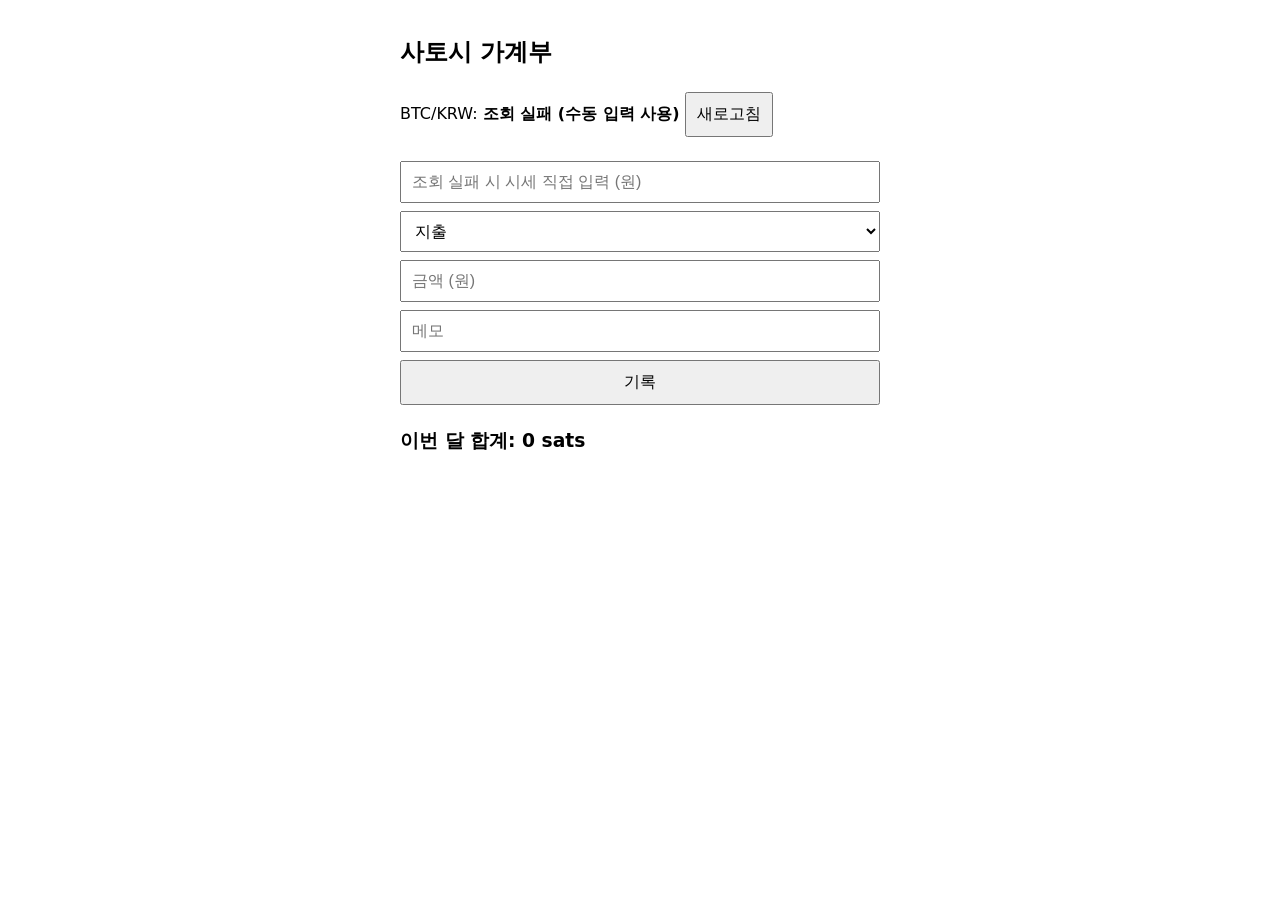
<file: 사츠 가계부 index.html>
<!DOCTYPE html>
<html lang="ko">
<head>
<meta charset="utf-8">
<meta name="viewport" content="width=device-width,initial-scale=1">
<title>사토시 가계부</title>
<link rel="manifest" href="manifest.json">
<meta name="apple-mobile-web-app-capable" content="yes">
<link rel="apple-touch-icon" href="icon-180.png">
<style>
body{font-family:system-ui,sans-serif;max-width:480px;margin:0 auto;padding:16px}
input,select,button{font-size:16px;padding:10px;margin:4px 0;width:100%;box-sizing:border-box}
.row{display:flex;justify-content:space-between;padding:8px 0;border-bottom:1px solid #ddd}
.in{color:#16a34a}.out{color:#dc2626}
small{color:#777}
</style>
</head>
<body>
<h2>사토시 가계부</h2>
<p>BTC/KRW: <b id="price">조회 중…</b>
<button id="refresh" style="width:auto">새로고침</button></p>
<input id="manual" type="number" placeholder="조회 실패 시 시세 직접 입력 (원)">
<select id="type"><option value="-1">지출</option><option value="1">수입</option></select>
<input id="amount" type="number" placeholder="금액 (원)">
<input id="memo" placeholder="메모">
<button id="add">기록</button>
<h3>이번 달 합계: <span id="sum">0</span> sats</h3>
<div id="list"></div>

<script>
const $ = id => document.getElementById(id);
let price = null;
let items = JSON.parse(localStorage.getItem('items') || '[]');
const today = () => new Date().toLocaleDateString('sv-SE'); // YYYY-MM-DD (로컬 시간)

async function loadPrice(){
  try{
    const r = await fetch('https://api.upbit.com/v1/ticker?markets=KRW-BTC');
    price = (await r.json())[0].trade_price;
    $('price').textContent = price.toLocaleString() + '원';
  }catch(e){
    price = null;
    $('price').textContent = '조회 실패 (수동 입력 사용)';
  }
}

function render(){
  const ym = today().slice(0,7);
  let sum = 0;
  $('list').innerHTML = items.slice().reverse().map(i=>{
    if(i.date.startsWith(ym)) sum += i.sats;
    return `<div class="row"><div>${i.memo || '-'}<br>
      <small>${i.date} · ${i.krw.toLocaleString()}원 @${i.price.toLocaleString()}</small></div>
      <div class="${i.sats<0?'out':'in'}">${i.sats.toLocaleString()} sats</div></div>`;
  }).join('');
  $('sum').textContent = sum.toLocaleString();
}

$('add').onclick = () => {
  const p = price || Number($('manual').value);
  const krw = Number($('amount').value);
  if(!p || !krw) return alert('시세와 금액을 확인하세요');
  const sign = Number($('type').value);
  items.push({date: today(), krw, price: p,
    sats: sign * Math.round(krw / p * 1e8), memo: $('memo').value});
  localStorage.setItem('items', JSON.stringify(items));
  $('amount').value = ''; $('memo').value = '';
  render();
};
$('refresh').onclick = loadPrice;
loadPrice(); render();
if ('serviceWorker' in navigator) navigator.serviceWorker.register('sw.js');
</script>
</body>
</html>
</file>
